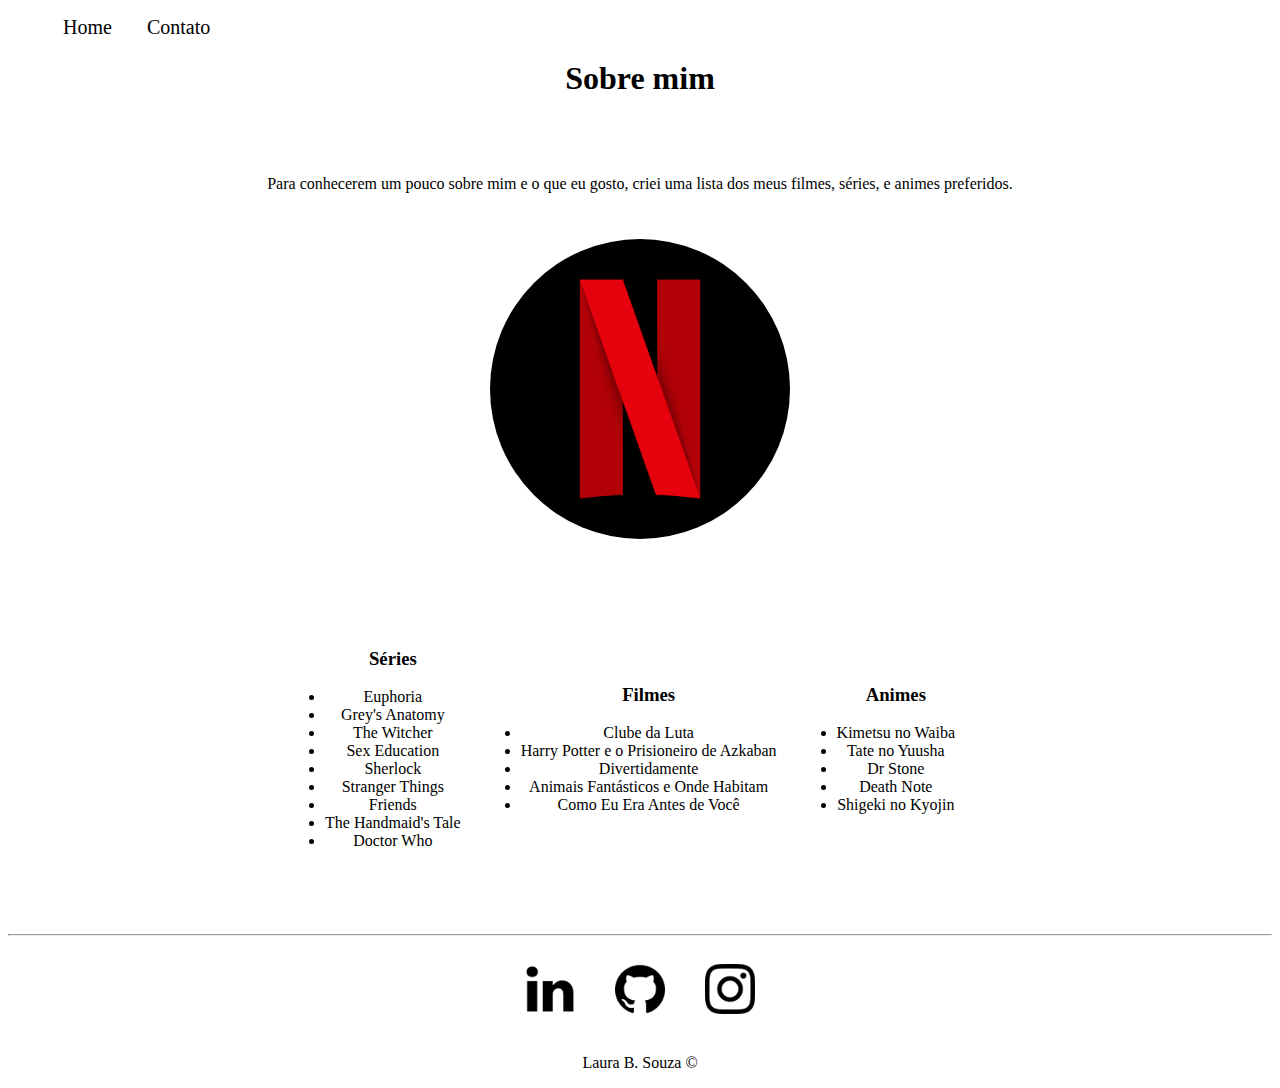
<file: index.html>
<!DOCTYPE html>
<html lang="pt-br">
<head>
    <meta charset="UTF-8">
    <meta http-equiv="X-UA-Compatible" content="IE=edge">
    <meta name="viewport" content="width=device-width, initial-scale=1.0">
    <link rel="stylesheet" href="assets/css/style.css">
    <title>Meu perfil</title>
</head>
<body> 

    <ul id="menu">
        <li> 
          <a href="index.html"> Home  </a>
         </li>  
        <li> 
            <a href="contato.html"> Contato </a>
        </li> 
      </ul>


    <h1 class="center"> Sobre mim </h1>

    <div class="container2">

        <div class="p-30">
            <p class="center"> 
                Para conhecerem um pouco sobre mim e o que eu gosto, criei uma lista dos meus
                filmes, séries, e animes preferidos.
           </p>
        </div>
       
        <div>
            <img class="br-50 wh" src= "./assets/img/Netflix-new-icon.png" alt="Foto do Streaming Netflix">
        </div>
      
    </div>
    


    <div class="container p-30">
        <ul class="center p-30">
            <h3> Séries </h3>
            <li> Euphoria </li>
            <li> Grey's Anatomy</li>
            <li> The Witcher</li>
            <li> Sex Education</li>
            <li> Sherlock</li>
            <li> Stranger Things</li>
            <li> Friends</li>
            <li> The Handmaid's Tale</li>
            <li> Doctor Who </li>
        </ul>
    
        <ul class="center p-30">
            <h3> Filmes </h3>
            <li> Clube da Luta </li>
            <li> Harry Potter e o Prisioneiro de Azkaban </li>
            <li> Divertidamente </li>
            <li> Animais Fantásticos e Onde Habitam</li>
            <li> Como Eu Era Antes de Você </li>
        </ul>

        <ul class="center p-30" >
            <h3> Animes </h3>
            <li> Kimetsu no Waiba </li>
            <li> Tate no Yuusha</li>
            <li> Dr Stone</li>
            <li> Death Note</li>
            <li> Shigeki no Kyojin</li>
        </ul>
    </div>
        <hr>

      <footer>
        <div class="container"> 
            <a href="https://www.linkedin.com/in/laura-barros-souza/" target="_blank">  
                <img class="tm-social" src="assets/img/linkedin.png" alt="Logo do Linkedln">
            </a>
            <a href="https://github.com/LauraBSouza" target="_blank">
                <img class="tm-social" src="assets/img/github.png" alt="Logo do Github">
            </a>
            <a href="https://www.instagram.com/laura1barros/" target="_blank">
                <img class="tm-social" src="assets/img/instagram.png" alt="Logo do Instagram">
            </a>

        </div>
        <p class="center">
            Laura B. Souza &copy;
        </p>
      </footer>

   
</html>
</file>
<file: assets/css/style.css>
/* Estilos da página index.html */
.center{
    text-align: center;
}

.justify{
    text-align: justify;
}
.container{
    display: flex;
    flex-flow: row;
    justify-content: center;
    align-items: center;
}

#menu li{
    display: inline;
    padding: 15px;        /* espaçamento interno */
}

#menu li a{
    text-decoration: none;
    color: black;
    font-size: 20px;
}

#menu li a:hover{
    color: grey;
}

.p-30{
    padding: 30px;
}

.br-50{
    border-radius: 50%;
}

.wh{
    width: 300px;
    height: 300px;
}

.container2 {
    display: flex;
    flex-flow: column;
    justify-content: center;
    align-items: center;
    padding: 10px;
}

.tm-social{
    width: 50px;
    height: 50px;
    padding: 20px;
}


/* Estilos da página contato.html */
.ml-50{
    margin-left: 50px;
    
}
</file>
